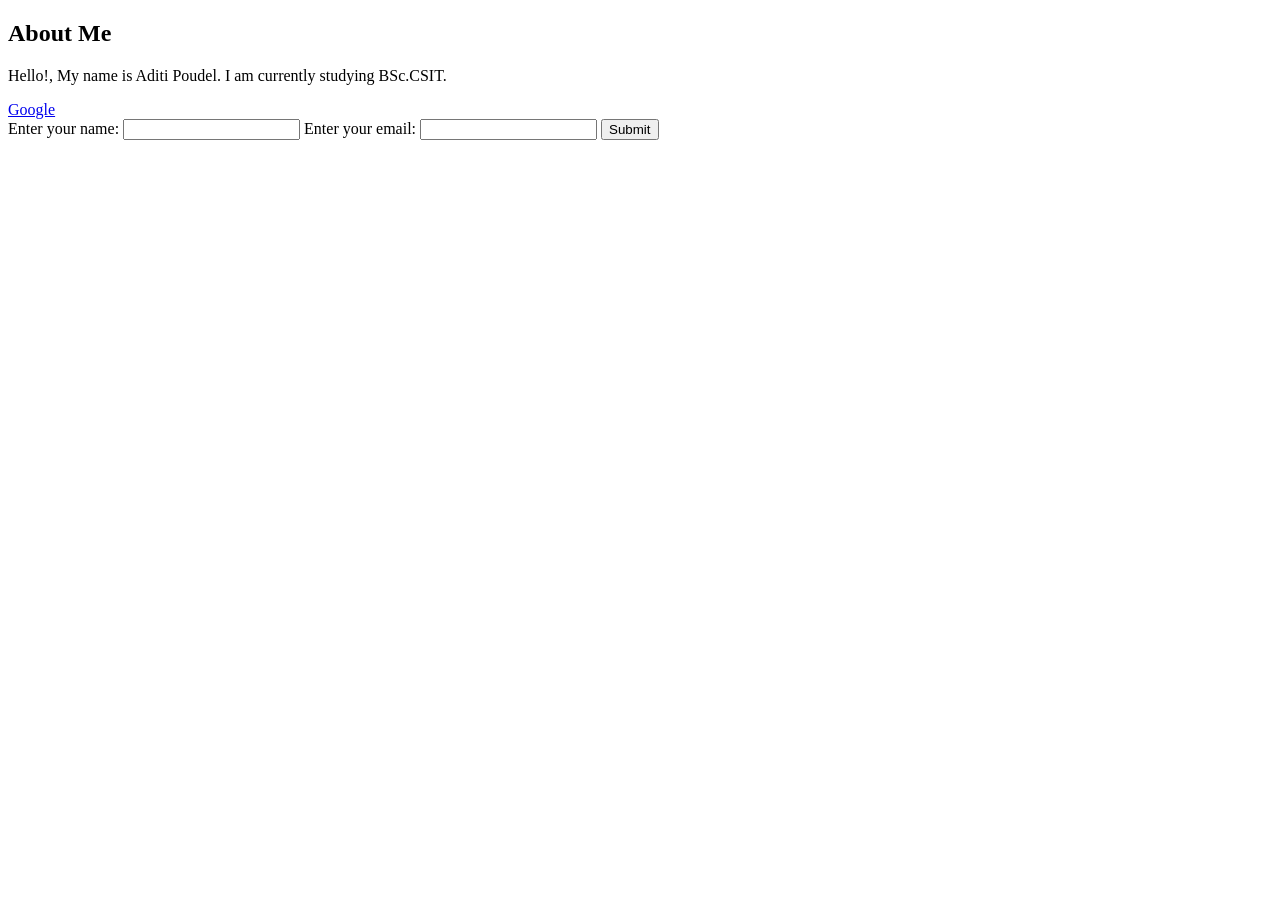
<file: index.html>
<!DOCTYPE HTML>
<html lang ="en">
<head>
    <meta charset="UTF-8">
    <title> Basic-Html </title>
</head>
<section>
    <h2>About Me</h2>
    <p> Hello!, My name is Aditi Poudel. I am currently studying BSc.CSIT.</p>
</section>
<section>
    <a href="google.com" target="_blank">Google</a>
</section>

<section>
    <form>
        <label> Enter your name: </label>
        <input type="text">
        <label> Enter your email: </label>
        <input type="email">
        <input type="Submit" value="Submit">
    </form>
</section>
</html>
</file>
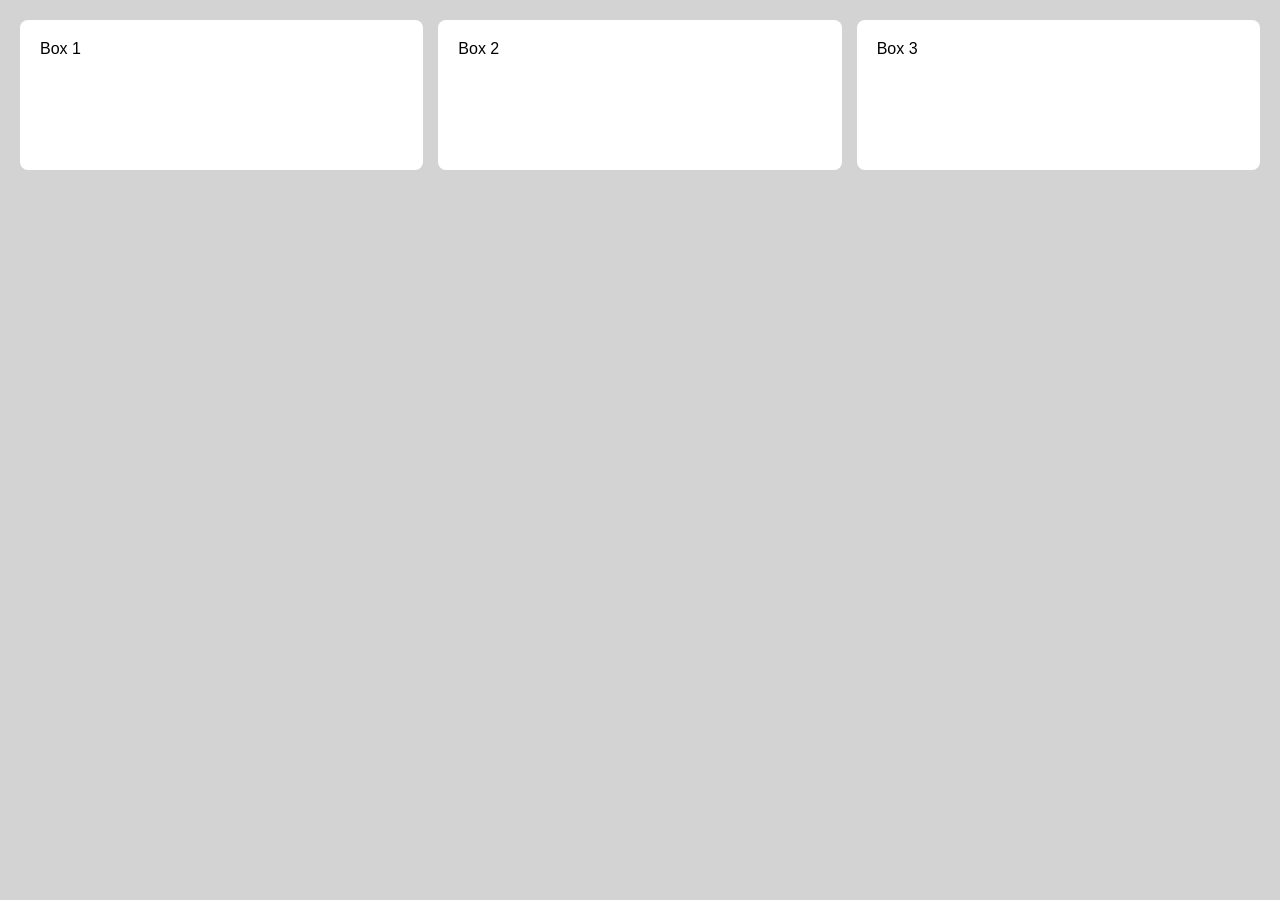
<file: layout/index.html>
<!DOCTYPE html>
<html lang="en">
    <head>
        <meta charset="UTF-8">
        <meta name="viewport" content="width=deivce-width, initial-scale=1.0">
        <title> CSS Layout</title>
        <link rel="stylesheet" href="style.css">
    </head>
<body>
    <main class="main">
    <section class="grid">
<div class="item">Box 1</div>
<div class="item">Box 2</div>
<div class="item">Box 3</div>
  </section>
  </main>
</body>
</html>
</file>
<file: layout/style.css>
*{
    margin:0;
    padding:0;
   box-sizing: border-box;
}
body{
    font-family: Arial, Helvetica, sans-serif;
    background-color: lightgray;
    padding:20px;
}
.grid{
    display:grid;
    grid-template-columns: repeat(3,1fr);
    gap:15px;
}

.item{
background-color: white;
height: 150px;
padding:20px;
border-radius:8px;
display:flex;
align-items: flex-start;
}
</file>
